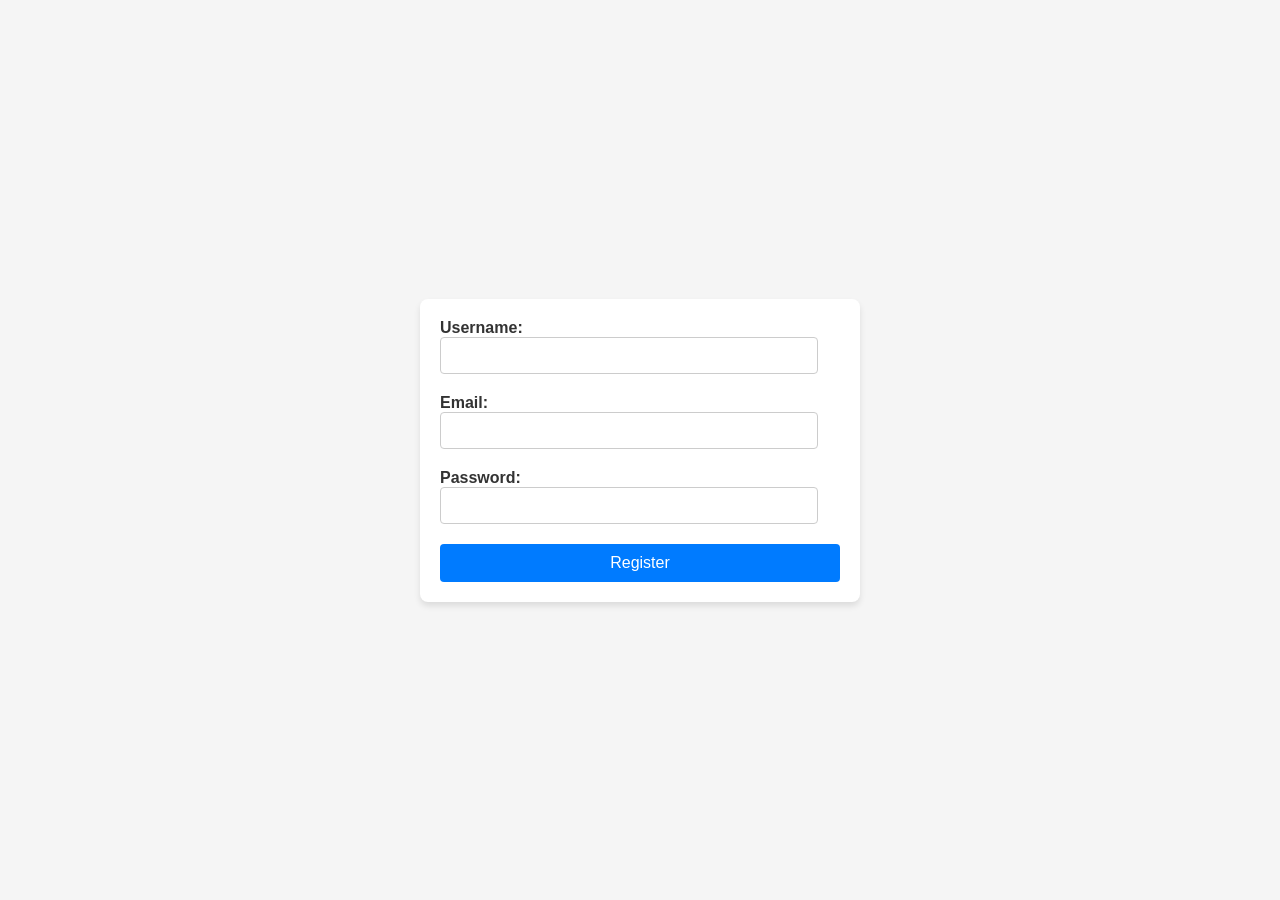
<file: index.html>
<!DOCTYPE html>
<html lang="en">
<head>
    <meta charset="UTF-8">
    <title>User Registration Form</title>
    <link rel="stylesheet" href="style.css">
</head>
<body>
    <form id="registration-form">
        <label for="username">Username:</label>
        <input type="text" id="username" required>
        
        <label for="email">Email:</label>
        <input type="email" id="email" required>
        
        <label for="password">Password:</label>
        <input type="password" id="password" required>
        
        <button type="submit">Register</button>
        <div id="form-feedback"></div>
    </form>
    <script src="script.js"></script>
</body>
</html>
</file>
<file: style.css>
body {
    font-family: 'Arial', sans-serif;
    display: flex;
    justify-content: center;
    align-items: center;
    height: 100vh;
    background-color: #f5f5f5;
    margin: 0;
}

form {
    background: #ffffff;
    padding: 20px;
    border-radius: 8px;
    box-shadow: 0 4px 6px rgba(0, 0, 0, 0.1);
    width: 100%;
    max-width: 400px;
}

label {
    margin-bottom: 5px;
    font-weight: bold;
    color: #333;
}

input {
    padding: 10px;
    margin-bottom: 20px;
    border: 1px solid #ccc;
    border-radius: 4px;
    width: calc(100% - 22px); 
    box-sizing: border-box; 
}

button {
    background-color: #007bff;
    color: white;
    padding: 10px 15px;
    border: none;
    border-radius: 4px;
    font-size: 16px;
    cursor: pointer;
    width: 100%;
    box-sizing: border-box;
    transition: background-color 0.3s ease;
}

button:hover {
    background-color: #0056b3;
}

#form-feedback {
    margin-top: 10px;
    padding: 10px;
    color: #d8000c;
    background-color: #ffbaba;
    border-radius: 4px;
    display: none; /* Initially hide the feedback div */
}
</file>
